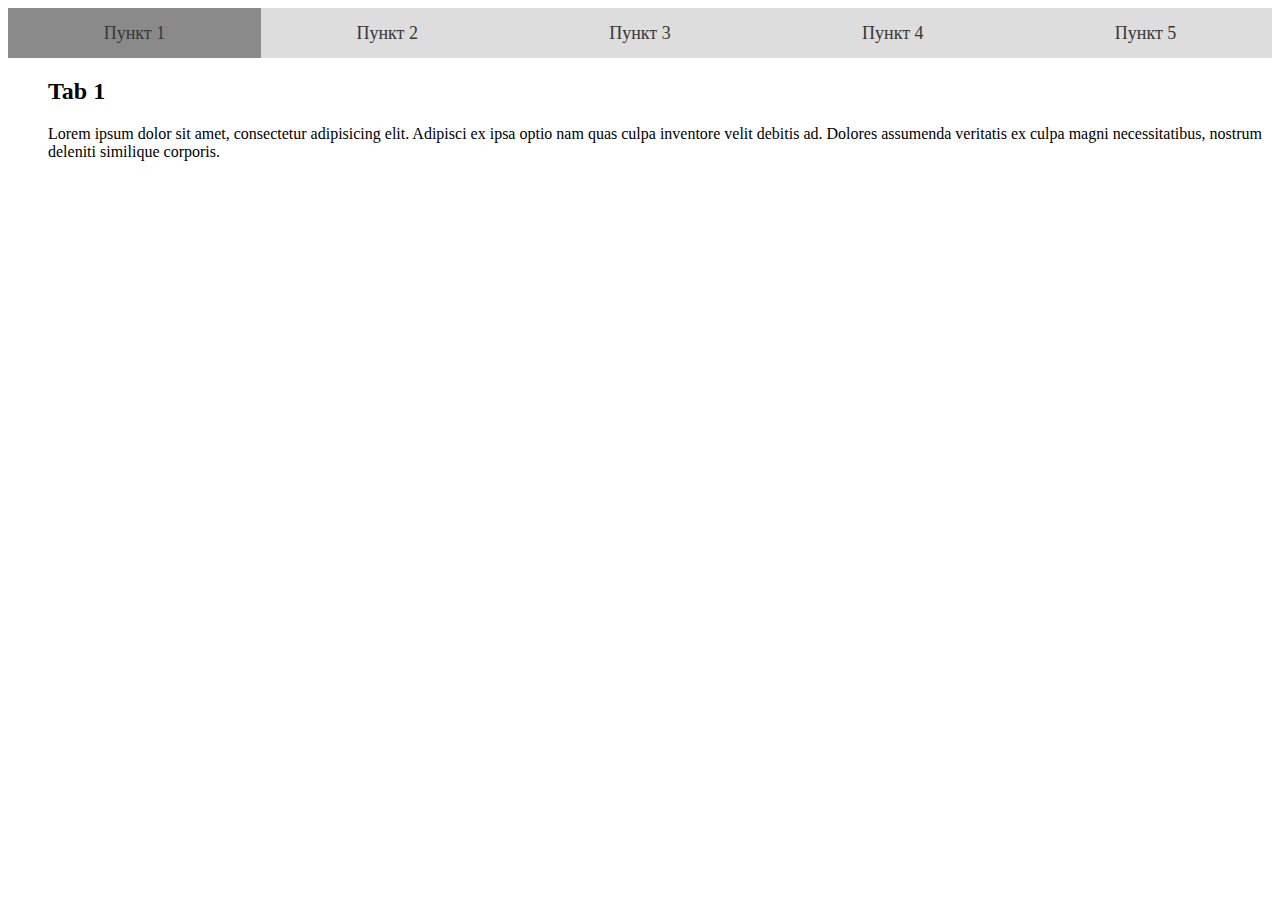
<file: tabs.html>
<!DOCTYPE html>
<html lang="en">
<head>
	<meta charset="UTF-8">
	<title>MyFramework | Tabs</title>
	<link rel="stylesheet" href="css/tabs.css">
	<link rel="stylesheet" href="css/font-awesome.min.css">
	<link rel="stylesheet" href="css/ahellya.css">
</head>
<body>
	<div class="wrapper">
		<div class="main-container">
			<div class="container">
				<div class="tabs">
					<div class="navigation">
				        <div class="collapse-menu">
				            <div class="collapsed-menu" id="toggle-menu">
				                <span class="fa fa-bars"></span>
				            </div>
				        </div>
				        <ul class="tabs-controls nav-list">
				            <li class="tabs_controls-item active">
				            	<a class="tabs_controls-link" href="#">Пункт 1</a>
				            </li>
				            <li class="tabs_controls-item">
				            	<a class="tabs_controls-link" href="#">Пункт 2</a>
				            </li>
				            <li class="tabs_controls-item">
				            	<a class="tabs_controls-link" href="#">Пункт 3</a>
				            </li>
				            <li class="tabs_controls-item">
				            	<a class="tabs_controls-link" href="#">Пункт 4</a>
				            </li>
				            <li class="tabs_controls-item">
				            	<a class="tabs_controls-link" href="#">Пункт 5</a>
				            </li>
				        </ul>
				    </div>
					<ul class="tabs-list">
						<li class="tabs_item active">
							<h2>Tab 1</h2>
							<p>Lorem ipsum dolor sit amet, consectetur adipisicing elit. Adipisci ex ipsa optio nam quas culpa inventore velit debitis ad. Dolores assumenda veritatis ex culpa magni necessitatibus, nostrum deleniti similique corporis.</p>
						</li>
						<li class="tabs_item">
							<h2>Tab 2</h2>
							<p>Lorem ipsum dolor sit amet, consectetur adipisicing elit. Laboriosam tenetur ipsam ea possimus minus aliquid earum cupiditate, laborum vero, vel optio nam ad incidunt enim dolores eveniet aliquam unde, nisi.</p>
						</li>
						<li class="tabs_item">
							<h2>Tab 3</h2>
							<p>Lorem ipsum dolor sit amet, consectetur adipisicing elit. Ab, error! Voluptatem, numquam soluta consectetur, magnam eos tempora esse cum voluptate beatae excepturi at itaque, porro accusamus aut laborum, natus est.</p>
						</li>
						<li class="tabs_item">
							<h2>Tab 4</h2>
							<p>Lorem ipsum dolor sit amet, consectetur adipisicing elit. Voluptates rerum ipsam eveniet esse ut eius sed corporis, maxime quisquam deleniti beatae harum eos officiis magnam, aliquam recusandae asperiores facere mollitia?</p>
						</li>
						<li class="tabs_item">
							<h2>Tab 5</h2>
							<p>Lorem ipsum dolor sit amet, consectetur adipisicing elit. Ut, exercitationem quibusdam saepe odit animi eligendi unde ab voluptatum, iste vel similique assumenda sit distinctio debitis fugiat aperiam. Quisquam, ratione, facere.</p>
						</li>
					</ul>
				</div>
			</div>
		</div>
	</div>
	<script src="http://ajax.googleapis.com/ajax/libs/jquery/1.11.1/jquery.min.js"  type="text/javascript"></script>
	<script>window.jQuery || document.write('<script src="js/jquery-1.12.1.min.js"><\/script>')</script>
	<script src="js/tabs.js"></script>
</body>
</html>
</file>
<file: css/tabs.css>
.tabs-list li{
	display: none;
}

.tabs-list li.active {
	display: block;
}

.navigation {
	width: 100%;
}

.collapse-menu {
	position: relative;
	display: none;
	width: 100%;
    height: 50px;
    text-align: center;
    padding: 10px 20px;
    box-sizing: border-box;
    background: #ddd;
    font-size: 30px;
}

.collapsed-menu {
	position: absolute;
	top: 0;
	right: 0;
	bottom: 0;
	margin: auto;
	padding: 10px;
	cursor: pointer;
}

ul.nav-list {
	display: table-row;
	margin: 0;
	padding: 0;
	background: #ddd;
}

ul.nav-list li{
	width: auto;
    display: table-cell;
    text-align: center;
    font-size: 18px;
    height: 50px;
    vertical-align: bottom; 
}

ul.nav-list li:first-child{
	padding: 0;
}

ul.nav-list li a {
    display: table-cell;
	width: 1000px;
    height: 50px;
    color: #373737;
    text-decoration: none;
    vertical-align: middle;
}

ul.tabs-controls li:hover,
ul.tabs-controls li:focus,
ul.tabs-controls li.active {
	color: #F6F6F6;
    background-color: #8A8A8A;
}

@media screen and (max-width: 768px) {
	.collapse-menu {
		display: block;
	}

	ul.nav-list{
		display: block;
	}

	ul.nav-list li{
		display: block;
		width: 100%;
	}
}
</file>
<file: css/ahellya.css>
@font-face {
    font-family: 'Ahellya';
    src: local('Ahellya'), url('../fonts/ahellya.woff2') format('woff2'), url('../fonts/ahellya.woff') format('woff'), url('../fonts/ahellya.ttf') format('truetype');
    font-weight: 400;
    font-style: normal;
}
@font-face {
    font-family: 'Ahellya';
    src: local('Ahellya Italic'), local('Ahellya-Italic'), url('../fonts/ahellyaitalic.woff2') format('woff2'), url('../fonts/ahellyaitalic.woff') format('woff'), url('../fonts/ahellyaitalic.ttf') format('truetype');
    font-weight: 400;
    font-style: italic;
}
</file>
